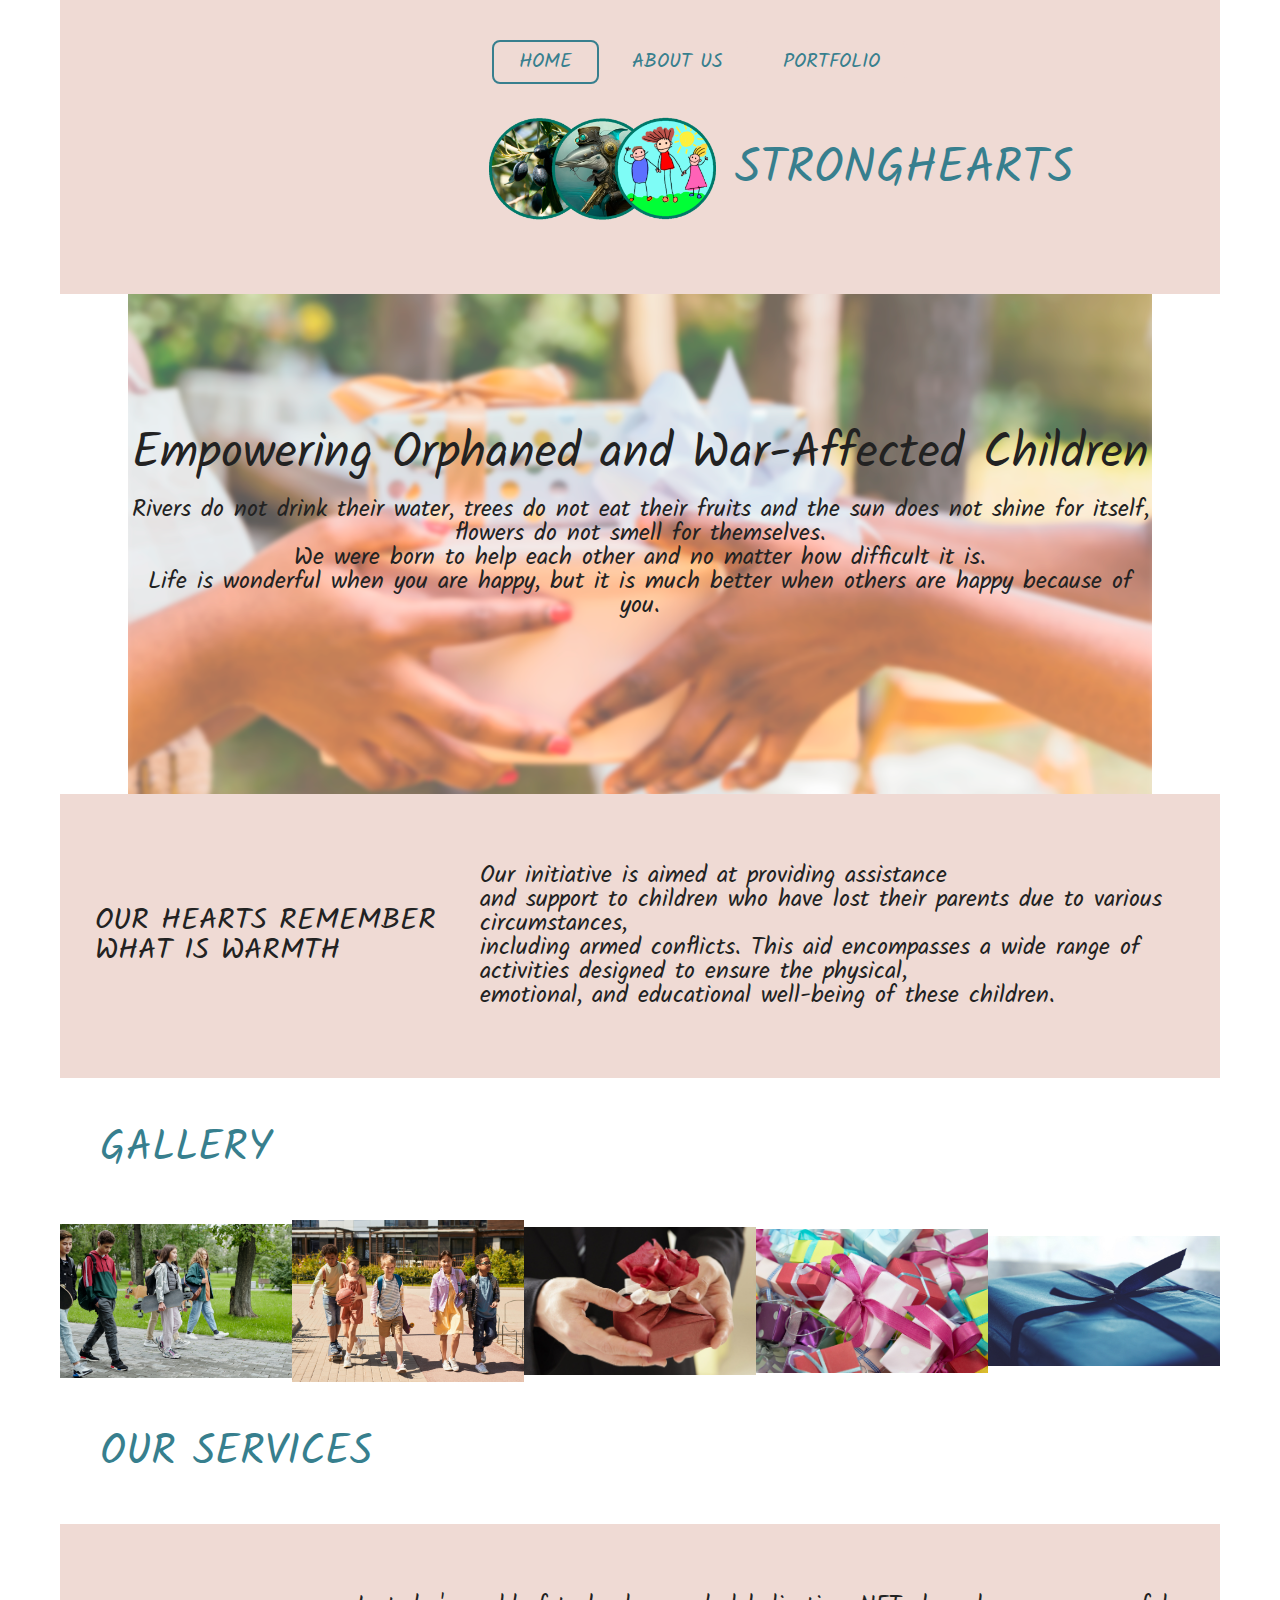
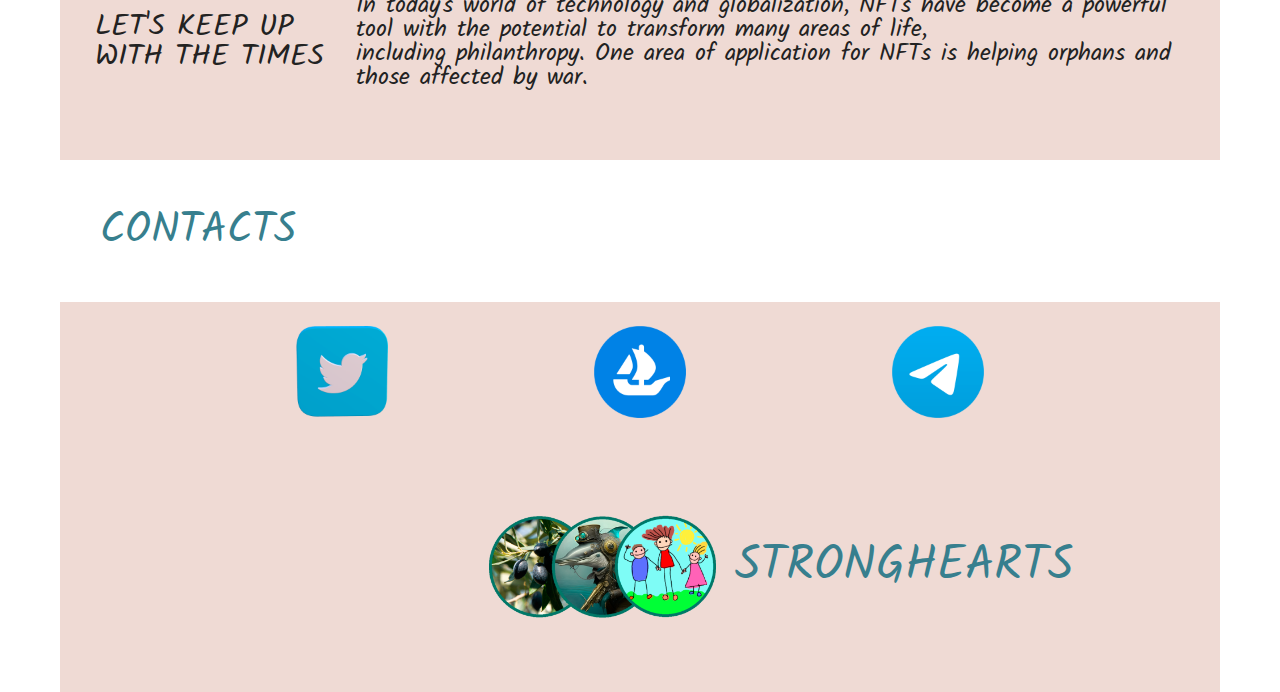
<file: index.html>
<!DOCTYPE html>
<html lang="en">
<head>
    <meta charset="UTF-8">
    <meta name="viewport" content="width=device-width">
    <title>StrongHearts</title>
    <link rel="preconnect" href="https://fonts.googleapis.com">
    <link rel="preconnect" href="https://fonts.gstatic.com" crossorigin>
    <link href="https://fonts.googleapis.com/css2?family=Kalam:wght@300;400;700&family=Titillium+Web:wght@300;400;600;700&display=swap" rel="stylesheet">
    <link rel="stylesheet" href="mainpage style.css">
</head>
<body>
    <header>
    <div class="gornov">    
            <div class="wrapper">
                <div class="top_line">
                    <div class="buttony">
                        <nav class="header_nav">
                            <ul>
                                <li class="active"><a href="index.html">Home</a></li>
                                <li><a href="About.html">About Us</a></li>
                                <li><a href="">Portfolio</a></li>
                            </ul>
                            <div class="zag">
                                <a href= "index.html" title="logo"><img src="img/Без названия159_20231109213745.png" height="170px"> StrongHearts</a>
                            </div>
                        </nav>
                    </div>
                </div>
            </div>
        </header>
        <div class="tuxturus">
            <section class="hero">
                <div class="container">
                <h3>
                    Empowering Orphaned and War-Affected Children
                </h3>
                <p>
                    Rivers do not drink their water, trees do not eat their fruits and the sun does not shine for itself, flowers do not smell for themselves.<br> We were born to help each other and no matter how difficult it is.<br> Life is wonderful when you are happy, but it is much better when others are happy because of you.
                </p>
                </div>
            </section>
        
            <div class="wrapper">
                <div class="AboutShort">
                    <h3>Our hearts remember what is warmth</h3>
                    <p>Our initiative is aimed at providing assistance<br> and support to children who have lost their parents due to various circumstances,<br> including armed conflicts. This aid encompasses a wide range of activities designed to ensure the physical,<br> emotional, and educational well-being of these children. </p>
                </div>
            </div>
        </div>
        
            <h3 class="GAL">Gallery</h3>
            <div class="Gallery">
                <img src="img/pexels-max-fischer-5212665.jpg" width="20%">
                <img src="img/pexels-norma-mortenson-8457625.jpg" width="20%">
                <img src="img/pexels-pixabay-264797.jpg" width="20%">
                <img src="img/pexels-pixabay-269887.jpg" width="20%">
                <img src="img/pexels-suzy-hazelwood-1178562.jpg" width="20%">
            </div>
            <h3 class="GAL">Our Services</h3>
            <div class="wrapper">
                <div class="AboutShort">
                    <h3>Let's keep up with the times</h3>
                    <p>In today's world of technology and globalization, NFTs have become a powerful tool with the potential to transform many areas of life,<br> including philanthropy. One area of application for NFTs is helping orphans and those affected by war. </p>
                </div>
            </div>
            <h3 class="GAL">Contacts</h3>
            <div class="wrapper">
                <div class="buttons">
                    <a href="https://twitter.com/Unclejohn0017" target="_blank">
                        <img src="img/twitterast.png" alt="Go to Twitter" height="100px">
                    </a>
                    <a href="https://opensea.io/Today-uncle-Joe" target="_blank">
                        <img src="img/OpenSea.png" alt="Go to OpenSea" height="100px">
                    </a>
                    <a href="https://t.me/+06uQI6S-yLtmNzBk" target="_blank">
                        <img src="img/Telega.png" alt="Go to Telegram" height="100px">
                    </a>
                </div>
            </div>
            <div class="wrapper">
                <div class="top_line">
                    <div class="buttony">
                        <nav class="header_nav">
                            <div class="zag">
                                <a href= "index.html" title="logo"><img src="img/Без названия159_20231109213745.png" height="170px"> StrongHearts</a>
                            </div>
                        </nav>
                    </div>
                </div>
            </div>
    </div> 

</body>
</html>
</file>
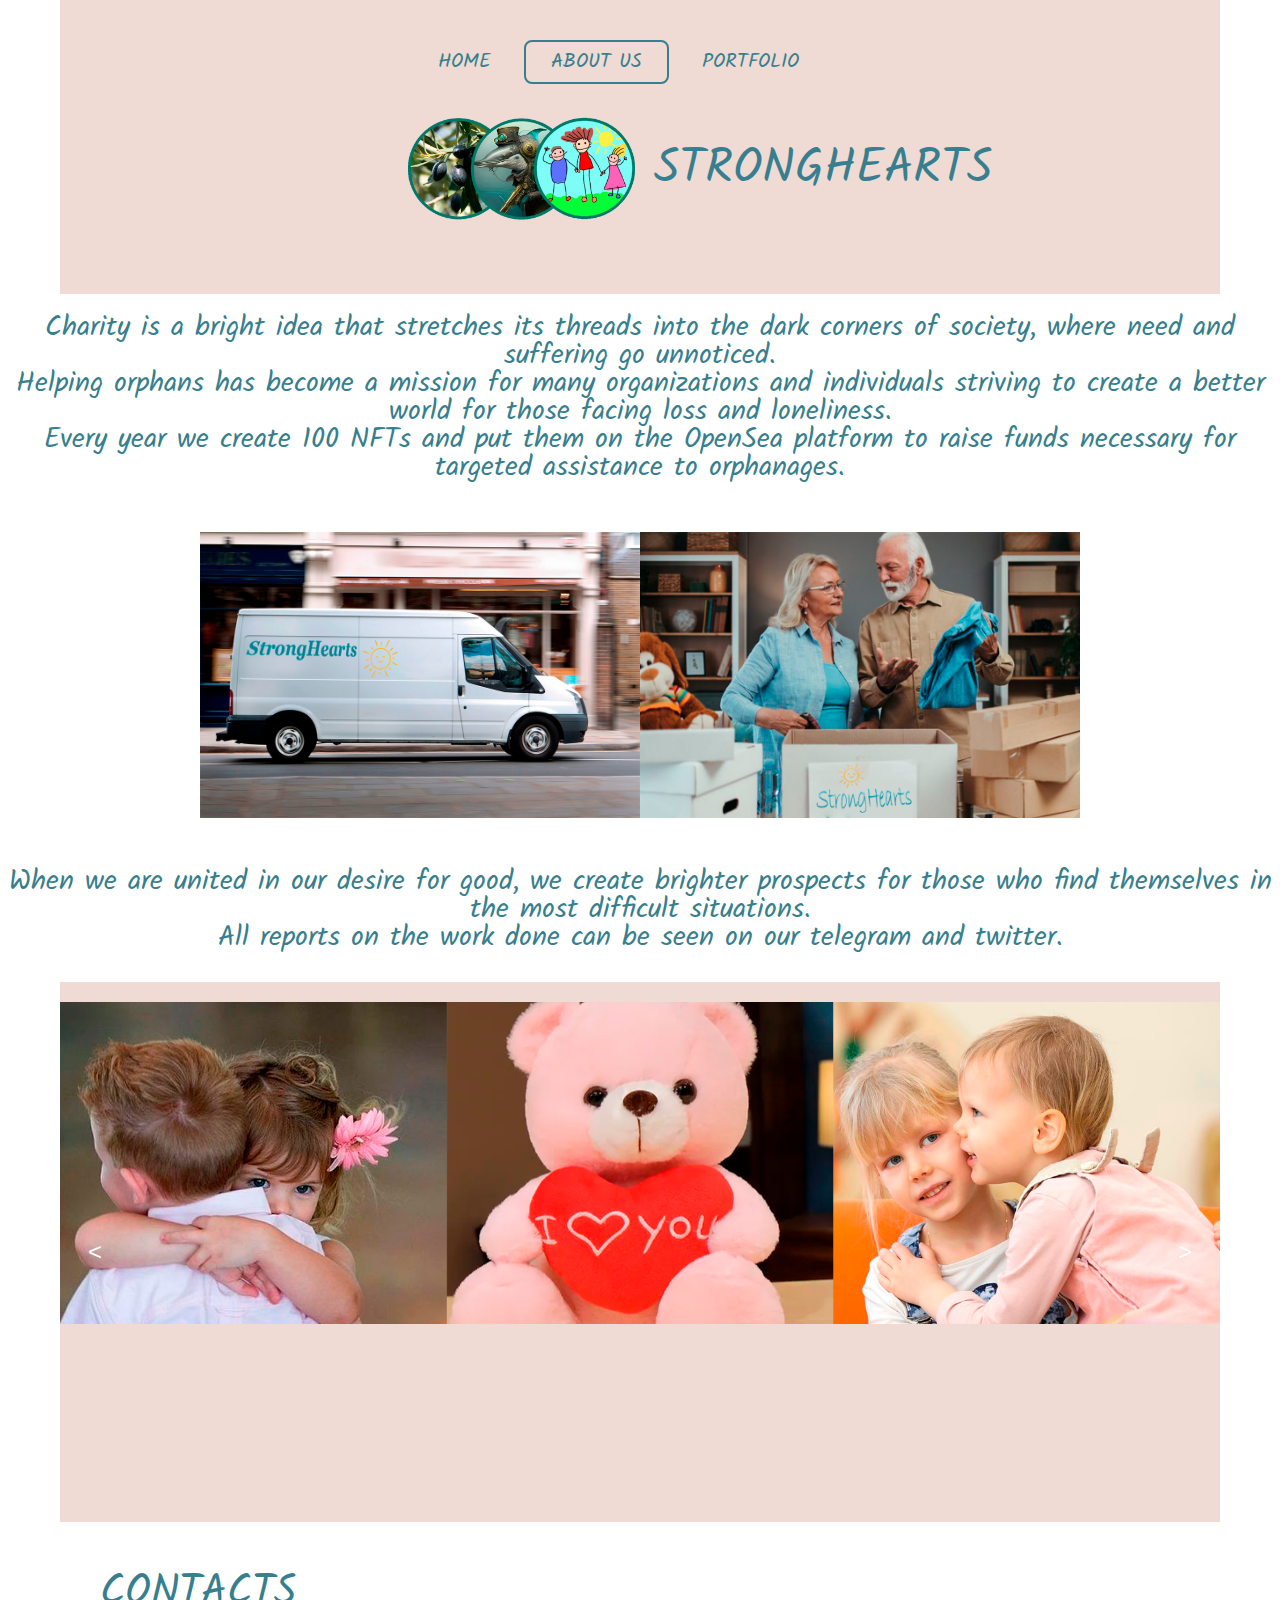
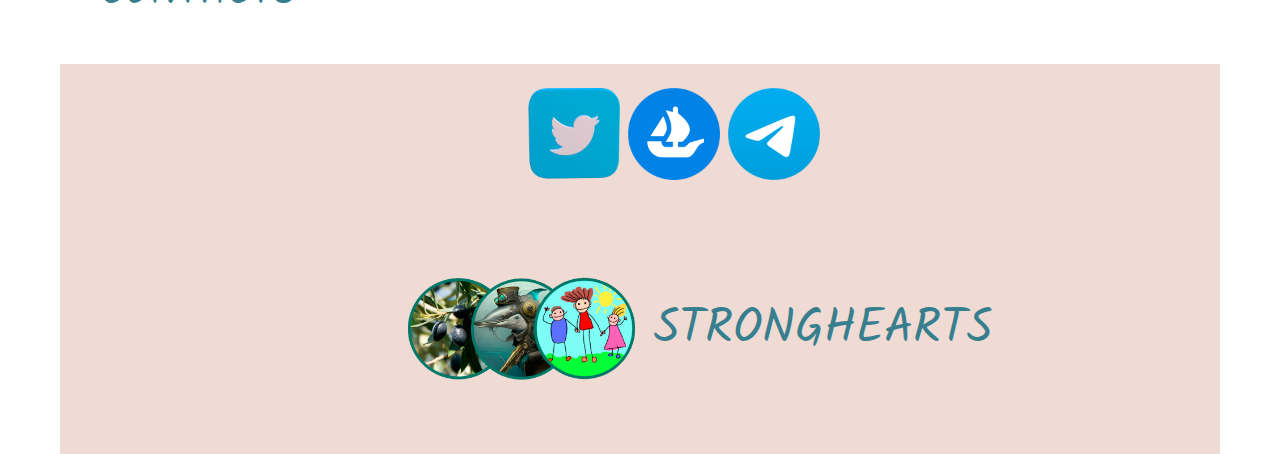
<file: About.html>
<!DOCTYPE html>
<html lang="en">

<head>
    <meta charset="UTF-8">
    <meta name="viewport" content="width=device-width">
    <title>About Us</title>
    <link rel="preconnect" href="https://fonts.googleapis.com">
    <link rel="preconnect" href="https://fonts.gstatic.com" crossorigin>
    <link
        href="https://fonts.googleapis.com/css2?family=Kalam:wght@300;400;700&family=Titillium+Web:wght@300;400;600;700&display=swap"
        rel="stylesheet">
    <link rel="stylesheet" href="aboutpage style.css">
</head>

<body class="go">
    <header>
        <div class="gornov">
            <div class="wrapper">
                <div class="top_line">
                    <div class="buttony">
                        <nav class="header_nav">
                            <ul>
                                <li><a href="index.html">Home</a></li>
                                <li class="active"><a href="About.html">About Us</a></li>
                                <li><a href="">Portfolio</a></li>
                            </ul>
                            <div class="zag">
                                <a href="index.html" title="logo"><img src="img/Без названия159_20231109213745.png"
                                        height="170px"> StrongHearts</a>
                            </div>
                        </nav>
                    </div>
                </div>
            </div>
        </div>
    </header>
    <div class="text">
        <p>Charity is a bright idea that stretches its threads into the dark corners of society, where need and
            suffering go unnoticed.<br> Helping orphans has become a mission for many organizations and individuals
            striving to create a better world for those facing loss and loneliness.<br> Every year we create 100 NFTs
            and put them on the OpenSea platform to raise funds necessary for targeted assistance to orphanages.</p>
    </div>

    <div class="info">
        <div class="info-block1">
            <img alt="Image" src="img/img1.png" width="100%"/>
        </div>
        <div class="info-block2">
            <img alt="Image" src="img/dedibabka.png" width="100%"/>
        </div>
    </div>

    <div class="text">
        <p>When we are united in our desire for good, we create brighter prospects for those who find themselves in the
            most difficult situations.<br> All reports on the work done can be seen on our telegram and twitter.</p>
    </div>

    <div class="wrapper">
        <div class="remote">
            <div class="slider-container">
                <div class="slider">
                    <img src="img/slider1.png" width="100%">
                    <img src="img/slider3.png" width="100%">
                </div>
                <button class="prev-button" type="button" aria-label="Посмотреть предыдущий слайд">&lt;</button>
                <button class="next-button" type="button" aria-label="Посмотреть следующий слайд">&gt;</button>
            </div>
        </div>
    </div>






    <h3 class="GAL">Contacts</h3>

    <div class="wrapper">
        <div class="buttons">
            <a href="https://twitter.com/Unclejohn0017" target="_blank">
                <img src="img/twitterast.png" alt="Go to Twitter" height="100px">
            </a>
            <a href="https://opensea.io/Today-uncle-Joe" target="_blank">
                <img src="img/OpenSea.png" alt="Go to OpenSea" height="100px">
            </a>
            <a href="https://t.me/+06uQI6S-yLtmNzBk" target="_blank">
                <img src="img/Telega.png" alt="Go to Telegram" height="100px">
            </a>
        </div>
    </div>

    <div class="wrapper">
        <div class="top_line">
            <div class="buttony">
                <nav class="header_nav">
                    <div class="zag">
                        <a href="index.html" title="logo"><img src="img/Без названия159_20231109213745.png"
                                height="170px"> StrongHearts</a>
                    </div>
                </nav>
            </div>
        </div>
    </div>

    <script src="ScriptAbout.js"></script>
</body>

</html>
</file>
<file: mainpage style.css>
@import "reset.css";

.header_nav ul .active {
    border-radius: 8px;
    border: 2px solid #377f8e;
}

.wrapper {
    background: #efdad4;
    margin-left: 60px;
    margin-right: 60px;
    padding-bottom: 20px;
    padding-top: 20px;
}

body {
    font-family: 'Kalam', cursive;
}

.gornov {
    width: 100%;
}

.top_line {
    display: flex;
    min-height: 45px;
    margin-left: 37%;
}

.header_nav {
    margin-top: 20px;
    margin-bottom: 20px;
    font-size: 20px;
    line-height: 24px;
    text-transform: uppercase;
    font-weight: 500;
    color: #377f8e;
}

.header_nav a {
    text-decoration: none;
    color: inherit;
}

.zag {
    font-size: 48px;
    line-height: 48px;
    text-transform: uppercase;
    font-weight: 500;
    color: #377f8e;
    text-decoration: none;
    color: inherit;
}

.header_nav ul {
    display: flex;
}

.header_nav ul li {
    padding-left: 25px;
    padding-right: 25px;
    height: 40px;
    line-height: 40px;
    background: #efdad4;
    border-radius: 8px;
    border: 2px solid #efdad4;
    transition: all 300ms ease-in-out;
    margin: 0 3px;
}

.hero {
    margin-left: 10%;
    margin-right: 10%;
    height: 500px;
    display: flex;
    justify-content: center;
    align-items: center;
    background-image: url('img/background1.png');
    background-size: cover;
    background-position: center;
    text-align: center;
}

.hero h3 {
    font-size: 48px;
    margin-bottom: 20px;
}

.hero p {
    font-size: 24px;
    margin-bottom: 40px;
}

.header_nav ul li:hover {
    border-radius: 8px;
    transition: all 300ms ease-in-out;
    border: 2px solid #377f8e;
}

.bottom_line {
    padding-bottom: 20px;
    padding-top: 20px;
    height: 500px;
    width: 100%;
    margin-left: 10%;
}

.text_element {
    text-align: center;
    margin-right: 19%;
}

.text_element h3{
    margin-top: 100px;
    margin-bottom: 60px;
    font-size: 42px;
    line-height: 24px;
    text-transform: uppercase;
    font-weight: 500;
}

.text_element p{
    margin-top: 20px;
    margin-bottom: 20px;
    margin-left: 50px;
    margin-right: 50px;
    font-size: 28px;
    line-height: 24px;
    font-weight: 400;
}

.AboutShort {
    margin-top: 50px;
    margin-bottom: 50px;
    text-align: left;
    display: flex;
    align-items: center;
    justify-content: space-between;
}

.AboutShort h3 {
    margin-left: 35px;
    font-size: 30px;
    line-height: 30px;
    text-transform: uppercase;
}

.AboutShort p {
    margin-right: 35px;
    font-size: 24px;
    line-height: 24px;
}

.Gallery {
    display: flex;
    align-items: center;
    justify-content: space-between;
    margin-left: 60px;
    margin-right: 60px;
    margin-top: 50px;
}

.GAL {
    margin-left: 100px;
    font-size: 42px;
    line-height: 42px;
    text-transform: uppercase;
    margin-top: 50px;
    margin-bottom: 50px;
    color: #377f8e;
}

.buttons {
    display: flex;
    align-items: center;
    justify-content: space-between;
    margin-right: 20%;
    margin-left: 20%;
}

.year {
    font-size: 22px;
    line-height: 22px;
    text-align: center;
}



@media (max-width:1200px){
    .GAL {
        font-size: 37px;
        line-height: 37px;
        margin-top: 45px;
        margin-bottom: 45px;
    }
    .header_nav ul li {
        padding-left: 20px;
        padding-right: 20px;
        height: 35px;
        line-height: 35px;
        border-radius: 6px;
    }
    .zag {
        font-size: 34px;
        line-height: 34px;
    }
    .gornov{
        max-width: 970px;
    }
    .header_nav {
        margin-top: 10px;
        margin-bottom: 10px;
        font-size: 16px;
        line-height: 20px;
    }
    .tuxturus{
        max-width: 970px;
    }
    .wrapper {
        max-width: 970px;
        margin-left: 40px;
        margin-right: 40px;
        padding-bottom: 16px;
        padding-top: 16px;
    }
    .hero {
        max-height: 430px;
    }
    .hero h3 {
        font-size: 40px;
        margin-bottom: 16px;
    }
    .hero p {
        font-size: 20px;
        margin-bottom: 35px;
    }
    .AboutShort {
        margin-top: 40px;
        margin-bottom: 40px;
    }
    
    .AboutShort h3 {
        margin-left: 30px;
        font-size: 28px;
        line-height: 28px;
    }
    
    .AboutShort p {
        margin-right: 30px;
        font-size: 20px;
        line-height: 20px;
        margin-left: 30px;
    }
    .buttons {
        scale: 85%;
    }
}

@media (max-width:992px){
    .GAL {
        font-size: 33px;
        line-height: 33px;
        margin-top: 40px;
        margin-bottom: 40px;
    }
    .header_nav ul li {
        padding-left: 17px;
        padding-right: 17px;
        height: 30px;
        line-height: 30px;
        border-radius: 5px;
    }
    .zag {
        font-size: 29px;
        line-height: 29px;
    }
    .gornov{
        max-width: 750px;
    }
    .header_nav {
        margin-top: 8px;
        margin-bottom: 8px;
        font-size: 14px;
        line-height: 16px;
    }
    .tuxturus{
        max-width: 750px;
    }
    .wrapper {
        max-width: 750px;
        margin-left: 30px;
        margin-right: 30px;
        padding-bottom: 12px;
        padding-top: 12px;
    }
    .hero {
        max-height: 330px;
    }
    .hero h3 {
        font-size: 34px;
        margin-bottom: 14px;
    }
    .hero p {
        font-size: 18px;
        margin-bottom: 30px;
    }
    .AboutShort {
        margin-top: 30px;
        margin-bottom: 30px;
    }
    
    .AboutShort h3 {
        margin-left: 25px;
        font-size: 28px;
        line-height: 28px;
    }
    
    .AboutShort p {
        margin-right: 25px;
        font-size: 18px;
        line-height: 18px;
        margin-left: 25px;
    }
    .buttons {
        scale: 60%;
    }
}

@media (max-width:765px){
    .GAL {
        font-size: 33px;
        line-height: 33px;
        margin-top: 40px;
        margin-bottom: 40px;
    }
    .header_nav ul li {
        padding-left: 17px;
        padding-right: 17px;
        height: 30px;
        line-height: 30px;
        border-radius: 5px;
    }
    .zag {
        font-size: 29px;
        line-height: 29px;
    }
    .gornov{
        max-width: 720px;
    }
    .header_nav {
        margin-top: 8px;
        margin-bottom: 8px;
        font-size: 14px;
        line-height: 16px;
    }
    .tuxturus{
        max-width: 720px;
    }
    .wrapper {
        max-width: 720px;
        margin-left: 30px;
        margin-right: 30px;
        padding-bottom: 12px;
        padding-top: 12px;
    }
    .hero {
        max-height: 300px;
    }
    .hero h3 {
        font-size: 34px;
        margin-bottom: 14px;
    }
    .hero p {
        font-size: 18px;
        margin-bottom: 30px;
    }
    .AboutShort {
        margin-top: 30px;
        margin-bottom: 30px;
    }
    
    .AboutShort h3 {
        margin-left: 25px;
        font-size: 28px;
        line-height: 28px;
    }
    
    .AboutShort p {
        margin-right: 25px;
        font-size: 18px;
        line-height: 18px;
        margin-left: 25px;
    }
    .buttons {
        scale: 60%;
    }
}


@media (max-width:725px){
    .GAL {
        font-size: 33px;
        line-height: 33px;
        margin-top: 40px;
        margin-bottom: 40px;
    }
    .header_nav ul li {
        padding-left: 13px;
        padding-right: 13px;
        height: 25px;
        line-height: 25px;
        border-radius: 5px;
    }
    .zag {
        font-size: 24px;
        line-height: 24px;
    }
    .gornov{
        max-width: 600;
    }
    .header_nav {
        margin-top: 5px;
        margin-bottom: 5px;
        font-size: 12px;
        line-height: 16px;
    }
    .tuxturus{
        max-width: 600;
    }
    .wrapper {
        max-width: 600;
        margin-left: 20px;
        margin-right: 20px;
        padding-bottom: 10px;
        padding-top: 10px;
    }
    .Gallery {
        max-width: 600px;
    }
    .hero {
        max-height: 280px;
    }
    .hero h3 {
        font-size: 28px;
        margin-bottom: 12px;
    }
    .hero p {
        font-size: 15px;
        margin-bottom: 25px;
    }
    .AboutShort {
        margin-top: 25px;
        margin-bottom: 25px;
    }
    
    .AboutShort h3 {
        margin-left: 20px;
        font-size: 25px;
        line-height: 25px;
    }
    
    .AboutShort p {
        margin-right: 20px;
        font-size: 15px;
        line-height: 15px;
        margin-left: 20px;
    }
    .buttons {
        scale: 60%;
    }
}

@media (max-width:635px){

    .GAL {
        font-size: 26px;
        line-height: 26px;
        margin-top: 10px;
        margin-bottom: 10px;
    }
    .header_nav ul li {
        padding-left: 8px;
        padding-right: 8px;
        height: 22px;
        line-height: 22px;
        border-radius: 4px;
    }
    .zag {
        font-size: 20px;
        scale: 65%;
    }
    .gornov{
        max-width: 400;
    }
    .header_nav {
        margin-top: 5px;
        margin-bottom: 5px;
        font-size: 11px;
        line-height: 12px;
    }
    .tuxturus{
        max-width: 400;
    }
    .wrapper {
        max-width: 400;
        margin-left: 10px;
        margin-right: 10px;
        padding-bottom: 10px;
        padding-top: 10px;
    }
    .Gallery {
        max-width: 400px;
        scale: 120%;
        margin-bottom: 20px;
    }
    .hero {
        max-height: 260px;
    }
    .hero h3 {
        font-size: 25px;
        margin-bottom: 10px;
    }
    .hero p {
        font-size: 15px;
        margin-bottom: 25px;
    }
    .AboutShort {
        margin-top: 25px;
        margin-bottom: 25px;
    }
    
    .AboutShort h3 {
        margin-left: 20px;
        font-size: 23px;
        line-height: 23px;
    }
    
    .AboutShort p {
        margin-right: 20px;
        font-size: 15px;
        line-height: 15px;
        margin-left: 20px;
    }
    .buttons {
        scale: 50%;
        margin-left: none;
        margin-right: none;
    }

    .top_line {
        min-height: 45px;
        margin-left: 20%;
    }
}
</file>
<file: aboutpage style.css>
@import "reset.css";

.wrapper {
    background: #efdad4;
    margin-left: 60px;
    margin-right: 60px;
    padding-bottom: 20px;
    padding-top: 20px;
}

.go {
    font-family: 'Kalam', cursive;
}

.gornov {
    width: 100%;
}

.top_line {
    display: flex;
    min-height: 45px;
    margin-left: 30%;
}

.header_nav {
    margin-top: 20px;
    margin-bottom: 20px;
    font-size: 20px;
    line-height: 24px;
    text-transform: uppercase;
    font-weight: 500;
    color: #377f8e;
}

.header_nav a {
    text-decoration: none;
    color: inherit;
}

.zag {
    font-size: 48px;
    line-height: 48px;
    text-transform: uppercase;
    font-weight: 500;
    color: #377f8e;
    text-decoration: none;
    color: inherit;
}

.header_nav ul {
    display: flex;
}

.header_nav ul .active {
    border-radius: 8px;
    border: 2px solid #377f8e;
}

.header_nav ul li {
    padding-left: 25px;
    padding-right: 25px;
    height: 40px;
    line-height: 40px;
    background: #efdad4;
    border-radius: 8px;
    border: 2px solid #efdad4;
    transition: all 300ms ease-in-out;
    margin: 0 3px;
}

.header_nav ul li:hover {
    border-radius: 8px;
    transition: all 300ms ease-in-out;
    border: 2px solid #377f8e;
}

.info {
    margin-left: 200px;
    margin-right: 200px;
    display: flex;
    align-items: center;
    justify-content: space-between;
    margin-top: 50px;
    margin-bottom: 50px;
}

.info-block1 {
    text-align: left;
}

.info-block2 {
    text-align: right;
}

.GAL {
    margin-left: 100px;
    font-size: 42px;
    line-height: 42px;
    text-transform: uppercase;
    margin-top: 50px;
    margin-bottom: 50px;
    color: #377f8e;
}

.buttons {
    display: flex;
    align-items: center;
    justify-content: space-between;
    margin-left: 40%;
    margin-right: 40%;
}

body {
    font-family: Arial, sans-serif;
    margin: 0;
    padding: 0;
}
 


.page-title {
    text-align: center;
  }
  
  .slider-container {
    position: relative;
    width: 100%;
    height: 500px;
    margin: 0 auto;
    overflow: hidden;
  }
  
  .slider {
    display: flex;
    transition: transform 0.5s ease-in-out;
  }
  
  .slider img {
    width: 100%;
    height: 100%;
    object-fit: cover;
  }
  
  .prev-button,
  .next-button {
    position: absolute;
    top: 50%;
    transform: translateY(-50%);
    width: 50px;
    height: 50px;
    background-color: transparent;
    border: none;
    font-size: 24px;
    color: white;
  }
  
  .prev-button {
    left: 10px;
  }
  
  .next-button {
    right: 10px;
  }


.info .info-block1 p {
    margin-bottom: 50px;
}

.info .info-block2 p {
    margin-bottom: 50px;
}

.text {
    margin-top: 20px;
    margin-bottom: 30px;
    text-align: center; 
    font-size: 28px;
    line-height: 28px;
    color: #377f8e;
}


@media (max-width:1200px){
    .slider-container {
        height: 225px;
    }
    .text {
        margin-top: 18px;
        margin-bottom: 26px;
        font-size: 25px;
        line-height: 25px;
    }
    .zag {
        font-size: 34px;
        line-height: 34px;
    }
    .GAL {
        font-size: 37px;
        line-height: 37px;
        margin-top: 45px;
        margin-bottom: 45px;
    }
    .wrapper {
        max-width: 970px;
        margin-left: 40px;
        margin-right: 40px;
        padding-bottom: 16px;
        padding-top: 16px;
    }
    .gornov{
        max-width: 970px;
    }
    .header_nav ul li {
        padding-left: 20px;
        padding-right: 20px;
        height: 35px;
        line-height: 35px;
        border-radius: 6px;
    }
    .header_nav {
        margin-top: 10px;
        margin-bottom: 10px;
        font-size: 16px;
        line-height: 20px;
    }
    .buttons {
        scale: 85%;
    }
    .info {
        margin-left: 100px;
        margin-right: 100px;
        margin-top: 40px;
        margin-bottom: 40px;
        max-width: 970px;
    }
    
}

@media (max-width:992px){
    .slider-container {
        height: 200px;
    }
    .text {
        margin-top: 15px;
        margin-bottom: 24px;
        font-size: 22px;
        line-height: 22px;
    }
    .zag {
        font-size: 29px;
        line-height: 29px;
    }
    .GAL {
        font-size: 33px;
        line-height: 33px;
        margin-top: 40px;
        margin-bottom: 40px;
    }
    .header_nav ul li {
        padding-left: 17px;
        padding-right: 17px;
        height: 30px;
        line-height: 30px;
        border-radius: 5px;
    }
    .header_nav {
        margin-top: 8px;
        margin-bottom: 8px;
        font-size: 14px;
        line-height: 16px;
    }
    .wrapper {
        max-width: 750px;
        margin-left: 30px;
        margin-right: 30px;
        padding-bottom: 12px;
        padding-top: 12px;
    }
    .gornov{
        max-width: 750px;
    }
    .buttons {
        scale: 60%;
    }
    .info {
        margin-left: 80px;
        margin-right: 80px;
        margin-top: 30px;
        margin-bottom: 30px;
        max-width: 750px;
    }
}

@media (max-width:765px){
    .slider-container {
        height: 188px;
    }
    .text {
        margin-top: 12px;
        margin-bottom: 21px;
        font-size: 19px;
        line-height: 19px;
    }
    .zag {
        font-size: 29px;
        line-height: 29px;
    }
    .GAL {
        font-size: 33px;
        line-height: 33px;
        margin-top: 40px;
        margin-bottom: 40px;
    }
    .header_nav ul li {
        padding-left: 17px;
        padding-right: 17px;
        height: 30px;
        line-height: 30px;
        border-radius: 5px;
    }
    .header_nav {
        margin-top: 8px;
        margin-bottom: 8px;
        font-size: 14px;
        line-height: 16px;
    }
    .wrapper {
        max-width: 720px;
        margin-left: 30px;
        margin-right: 30px;
        padding-bottom: 12px;
        padding-top: 12px;
    }
    .gornov{
        max-width: 720px;
    }
    .buttons {
        scale: 60%;
    }
    .info {
        margin-left: 60px;
        margin-right: 60px;
        margin-top: 25px;
        margin-bottom: 25px;
        max-width: 720px;
    }
}

@media (max-width:725px){
    .slider-container {
        height: 175px;
    }
    .text {
        margin-top: 10px;
        margin-bottom: 18px;
        font-size: 18px;
        line-height: 18px;
    }
    .zag {
        font-size: 24px;
        line-height: 24px;
    }
    .GAL {
        font-size: 33px;
        line-height: 33px;
        margin-top: 40px;
        margin-bottom: 40px;
    }
    .header_nav ul li {
        padding-left: 13px;
        padding-right: 13px;
        height: 25px;
        line-height: 25px;
        border-radius: 5px;
    }
    .header_nav {
        margin-top: 5px;
        margin-bottom: 5px;
        font-size: 12px;
        line-height: 16px;
    }
    .wrapper {
        max-width: 600;
        margin-left: 20px;
        margin-right: 20px;
        padding-bottom: 10px;
        padding-top: 10px;
    }
    .gornov{
        max-width: 600;
    }
    .buttons {
        scale: 45%;
    }
    .info {
        margin-left: 40px;
        margin-right: 40px;
        margin-top: 20px;
        margin-bottom: 20px;
        max-width: 600;
    }
}

@media (max-width:635px){
    .slider-container {
        height: 110px;
    }
    .text {
        margin-top: 10px;
        margin-bottom: 15px;
        font-size: 16px;
        line-height: 16px;
    }
    .zag {
        font-size: 20px;
        scale: 65%;
    }
    .GAL {
        font-size: 26px;
        line-height: 26px;
        margin-top: 10px;
        margin-bottom: 10px;
    }
    .header_nav ul li {
        padding-left: 8px;
        padding-right: 8px;
        height: 22px;
        line-height: 22px;
        border-radius: 4px;
    }
    .header_nav {
        margin-top: 5px;
        margin-bottom: 5px;
        font-size: 11px;
        line-height: 12px;
    }
    .wrapper {
        max-width: 400;
        margin-left: 10px;
        margin-right: 10px;
        padding-bottom: 10px;
        padding-top: 10px;
    }
    .gornov{
        max-width: 400;
    }
    .buttons {
        scale: 50%;
        margin-left: none;
        margin-right: none;
    }
    .info {
        margin-left: 20px;
        margin-right: 20px;
        margin-top: 10px;
        margin-bottom: 10px;
    }
    .info-block1 {
        display: flex;
        justify-content: center;
        align-items: center;
    }
    
    .info-block2 {
        display: flex;
        justify-content: center;
        align-items: center;
    }
}
</file>
